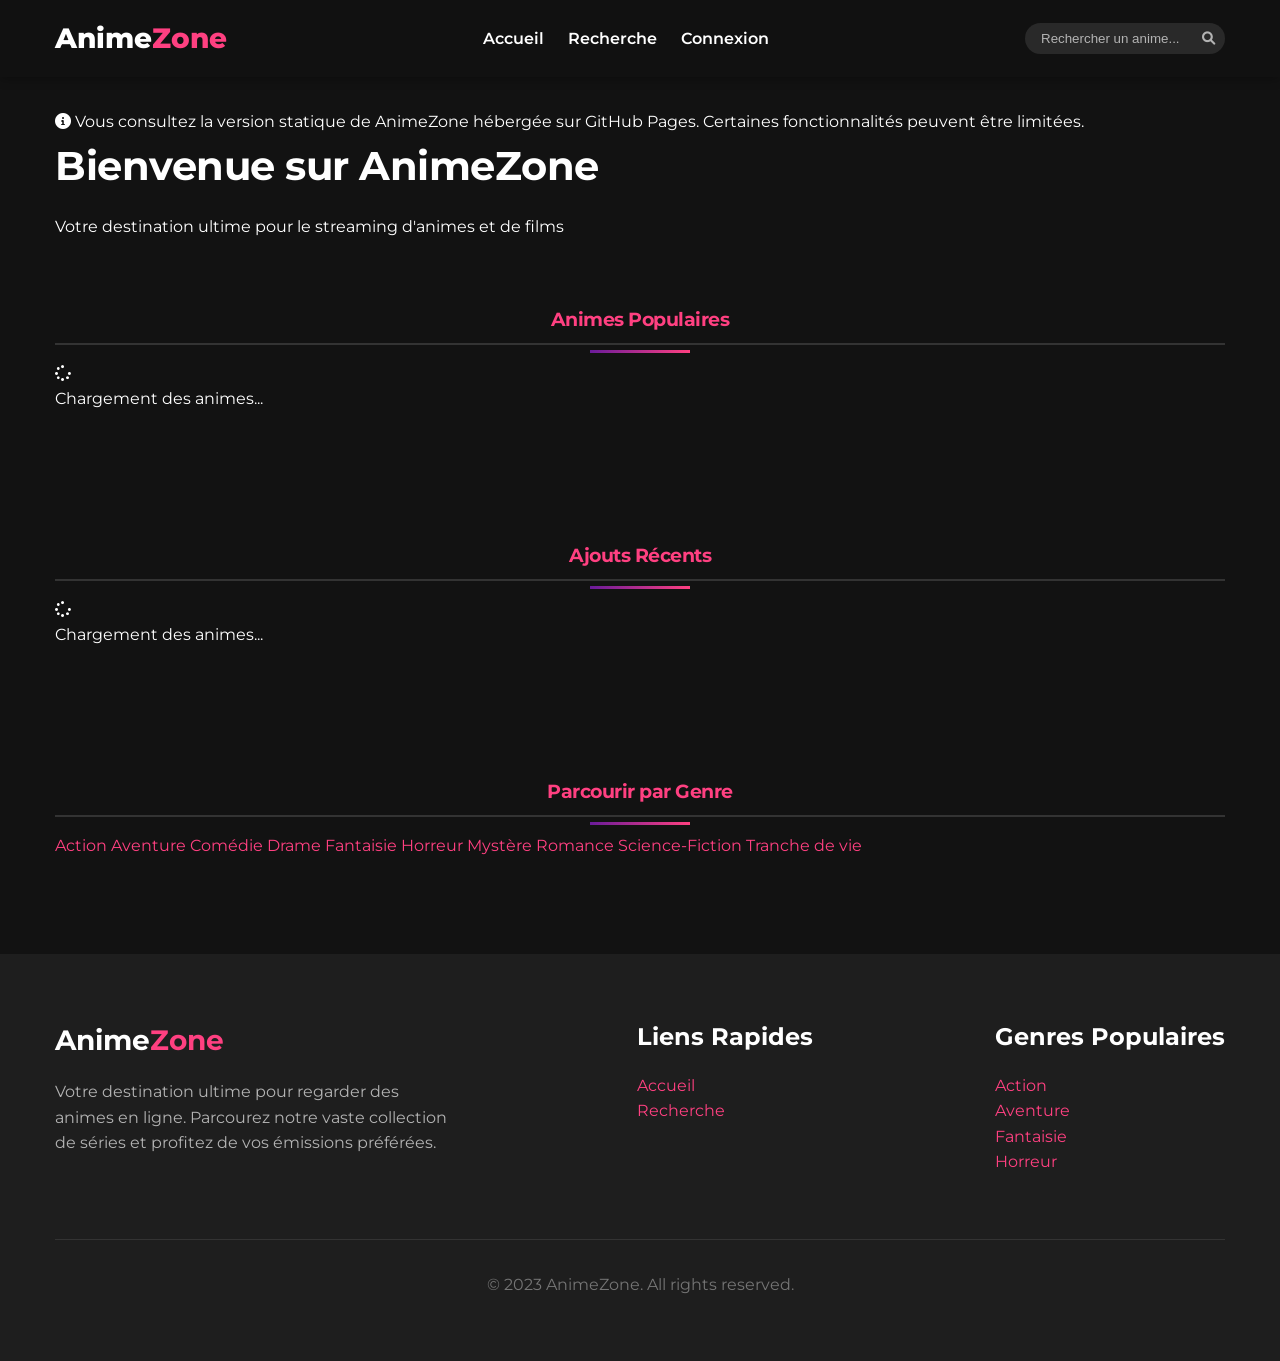
<file: static/github-pages-index.html>
<!DOCTYPE html>
<html lang="fr">
<head>
    <meta charset="UTF-8">
    <meta name="viewport" content="width=device-width, initial-scale=1.0">
    <meta name="description" content="AnimeZone - Regardez vos animes et films préférés en streaming">
    <title>AnimeZone - Streaming d'Anime</title>
    
    <!-- Open Graph tags pour le partage sur les réseaux sociaux -->
    <meta property="og:title" content="AnimeZone - Streaming d'Anime">
    <meta property="og:description" content="Regardez vos animes et films préférés en streaming">
    <meta property="og:type" content="website">
    <meta property="og:url" content="https://votre-nom-utilisateur.github.io/animezone/">
    
    <!-- CSS principal -->
    <link rel="stylesheet" href="css/style.css">
    
    <!-- Polices -->
    <link href="https://fonts.googleapis.com/css2?family=Montserrat:wght@400;500;600;700;800&family=Roboto:wght@400;500;700&display=swap" rel="stylesheet">
    
    <!-- Icônes -->
    <link rel="stylesheet" href="https://cdnjs.cloudflare.com/ajax/libs/font-awesome/6.0.0-beta3/css/all.min.css">
</head>
<body>
    <!-- Navigation Bar -->
    <nav class="navbar">
        <div class="container navbar-container">
            <a href="index.html" class="navbar-brand">
                Anime<span>Zone</span>
            </a>
            
            <ul class="navbar-nav">
                <li class="nav-item">
                    <a href="index.html" class="nav-link">Accueil</a>
                </li>
                <li class="nav-item">
                    <a href="search.html" class="nav-link">Recherche</a>
                </li>
                <li class="nav-item github-only">
                    <a href="#" class="nav-link login-link">Connexion</a>
                </li>
            </ul>
            
            <div class="search-container">
                <form id="searchForm" action="search.html" method="GET">
                    <input type="text" id="searchInput" name="query" class="search-input" placeholder="Rechercher un anime..." autocomplete="off">
                    <button type="submit" class="search-button">
                        <i class="fas fa-search"></i>
                    </button>
                </form>
            </div>
            
            <button class="hamburger">
                <i class="fas fa-bars"></i>
            </button>
        </div>
    </nav>
    
    <!-- Main Content -->
    <div class="container" style="margin-top: 2rem;">
        <!-- Banner - GitHub Pages Version -->
        <div class="github-pages-notice">
            <p><i class="fas fa-info-circle"></i> Vous consultez la version statique de AnimeZone hébergée sur GitHub Pages. Certaines fonctionnalités peuvent être limitées.</p>
        </div>
        
        <!-- Hero Section -->
        <div class="hero-section">
            <h1>Bienvenue sur AnimeZone</h1>
            <p>Votre destination ultime pour le streaming d'animes et de films</p>
        </div>
        
        <!-- Popular Animes Section -->
        <section class="section">
            <h2 class="section-title">Animes Populaires</h2>
            <div class="animes-grid" id="popularAnimes">
                <!-- Les animes populaires seront chargés ici via le JavaScript -->
                <div class="loading-spinner">
                    <i class="fas fa-spinner fa-spin"></i>
                    <p>Chargement des animes...</p>
                </div>
            </div>
        </section>
        
        <!-- Recently Added Section -->
        <section class="section">
            <h2 class="section-title">Ajouts Récents</h2>
            <div class="animes-grid" id="recentAnimes">
                <!-- Les ajouts récents seront chargés ici via le JavaScript -->
                <div class="loading-spinner">
                    <i class="fas fa-spinner fa-spin"></i>
                    <p>Chargement des animes...</p>
                </div>
            </div>
        </section>
        
        <!-- Genres Section -->
        <section class="section">
            <h2 class="section-title">Parcourir par Genre</h2>
            <div class="genres-grid" id="genresGrid">
                <!-- Les genres seront chargés ici via le JavaScript -->
                <a href="search.html?genre=action" class="genre-item">Action</a>
                <a href="search.html?genre=adventure" class="genre-item">Aventure</a>
                <a href="search.html?genre=comedy" class="genre-item">Comédie</a>
                <a href="search.html?genre=drama" class="genre-item">Drame</a>
                <a href="search.html?genre=fantasy" class="genre-item">Fantaisie</a>
                <a href="search.html?genre=horror" class="genre-item">Horreur</a>
                <a href="search.html?genre=mystery" class="genre-item">Mystère</a>
                <a href="search.html?genre=romance" class="genre-item">Romance</a>
                <a href="search.html?genre=sci-fi" class="genre-item">Science-Fiction</a>
                <a href="search.html?genre=slice-of-life" class="genre-item">Tranche de vie</a>
            </div>
        </section>
    </div>
    
    <!-- Footer -->
    <footer class="section" style="background-color: var(--background-card); margin-top: 2rem;">
        <div class="container">
            <div style="display: flex; justify-content: space-between; flex-wrap: wrap;">
                <div style="margin-bottom: 2rem;">
                    <h3>Anime<span style="color: var(--accent-color);">Zone</span></h3>
                    <p style="color: var(--text-secondary); max-width: 400px;">
                        Votre destination ultime pour regarder des animes en ligne.
                        Parcourez notre vaste collection de séries et profitez de vos émissions préférées.
                    </p>
                </div>
                
                <div style="margin-bottom: 2rem;">
                    <h4>Liens Rapides</h4>
                    <ul style="list-style: none;">
                        <li><a href="index.html">Accueil</a></li>
                        <li><a href="search.html">Recherche</a></li>
                    </ul>
                </div>
                
                <div style="margin-bottom: 2rem;">
                    <h4>Genres Populaires</h4>
                    <ul style="list-style: none;">
                        <li><a href="search.html?genre=action">Action</a></li>
                        <li><a href="search.html?genre=adventure">Aventure</a></li>
                        <li><a href="search.html?genre=fantasy">Fantaisie</a></li>
                        <li><a href="search.html?genre=horror">Horreur</a></li>
                    </ul>
                </div>
            </div>
            
            <div style="text-align: center; margin-top: 2rem; padding-top: 2rem; border-top: 1px solid var(--border-color);">
                <p style="color: var(--text-muted);">
                    &copy; 2023 AnimeZone. All rights reserved.
                </p>
            </div>
        </div>
    </footer>
    
    <!-- Script de contournement CORS pour GitHub Pages -->
    <script src="js/cors-proxy.js"></script>
    
    <!-- Script pour charger les données pour GitHub Pages -->
    <script src="js/github-pages-loader.js"></script>
    
    <!-- Script principal du site -->
    <script src="js/main.js"></script>
    
    <script>
        document.addEventListener('DOMContentLoaded', function() {
            // Détecter si nous sommes sur GitHub Pages
            if (window.location.hostname.includes('github.io')) {
                document.body.classList.add('github-pages');
                
                // Initialiser le chargeur de données pour GitHub Pages
                if (window.GithubPagesLoader) {
                    window.GithubPagesLoader.init();
                }
            }
        });
    </script>
</body>
</html>
</file>
<file: static/css/style.css>
/* Anime Zone - Main Stylesheet */

/* === Base Styles === */
:root {
    --primary-color: #6a1b9a;
    --secondary-color: #9c27b0;
    --accent-color: #ff4081;
    --background-dark: #121212;
    --background-card: #1e1e1e;
    --text-primary: #ffffff;
    --text-secondary: #b3b3b3;
    --text-muted: #757575;
    --border-color: #333333;
    --shadow-color: rgba(0, 0, 0, 0.5);
    --news-color: #03a9f4;
    --upcoming-color: #4caf50;

    /* Variables pour l'animation de changement de page */
    --page-transition-duration: 0.5s;
}

/* Animation de page */
@keyframes fadeInPage {
  from {
    opacity: 0;
    transform: translateY(20px);
  }
  to {
    opacity: 1;
    transform: translateY(0);
  }
}

body {
  animation: fadeInPage var(--page-transition-duration) ease-out forwards;
}

* {
  margin: 0;
  padding: 0;
  box-sizing: border-box;
  -webkit-font-smoothing: antialiased;
  -moz-osx-font-smoothing: grayscale;
}

body {
  font-family: 'Montserrat', 'Roboto', sans-serif;
  background-color: var(--background-dark);
  color: var(--text-primary);
  line-height: 1.6;
  overflow-x: hidden;
  scroll-behavior: smooth;
  will-change: transform;
}

/* Accélération matérielle pour améliorer la fluidité */
.navbar, .anime-card, .btn, .control-btn, .video-container, .fade-in, .hero, .filter-button {
  transform: translateZ(0);
  will-change: transform, opacity;
  backface-visibility: hidden;
}

a {
  color: var(--accent-color);
  text-decoration: none;
  transition: all 0.3s ease;
}

a:hover {
  color: var(--secondary-color);
}

/* === Typography === */
h1, h2, h3, h4, h5, h6 {
  font-weight: 700;
  margin-bottom: 1rem;
}

h1 {
  font-size: 2.5rem;
  letter-spacing: -0.5px;
}

h2 {
  font-size: 2rem;
  letter-spacing: -0.5px;
}

h3 {
  font-size: 1.75rem;
}

h4 {
  font-size: 1.5rem;
}

/* === Layout === */
.container {
  width: 100%;
  max-width: 1200px;
  margin: 0 auto;
  padding: 0 15px;
}

.section {
  padding: 4rem 0;
}

.section-title {
  text-align: center;
  margin-bottom: 2.5rem;
  position: relative;
}

.section-title::after {
  content: '';
  position: absolute;
  bottom: -10px;
  left: 50%;
  transform: translateX(-50%);
  width: 100px;
  height: 3px;
  background: linear-gradient(to right, var(--primary-color), var(--accent-color));
}

/* === Navigation === */
.navbar {
  background-color: rgba(18, 18, 18, 0.95);
  padding: 1rem 0;
  position: sticky;
  top: 0;
  z-index: 1000;
  backdrop-filter: blur(10px);
  box-shadow: 0 2px 10px rgba(0, 0, 0, 0.3);
}

.navbar-container {
  display: flex;
  justify-content: space-between;
  align-items: center;
}

.navbar-brand {
  font-size: 1.75rem;
  font-weight: 800;
  color: var(--text-primary);
  display: flex;
  align-items: center;
}

.navbar-brand span {
  color: var(--accent-color);
}

.navbar-nav {
  display: flex;
  list-style: none;
}

.nav-item {
  margin-left: 1.5rem;
}

.nav-link {
  color: var(--text-primary);
  font-weight: 600;
  position: relative;
  padding: 0.5rem 0;
}

.nav-link::after {
  content: '';
  position: absolute;
  bottom: 0;
  left: 0;
  width: 0;
  height: 2px;
  background-color: var(--accent-color);
  transition: width 0.3s ease;
}

.nav-link:hover::after {
  width: 100%;
}

.search-container {
  position: relative;
  margin-left: 1.5rem;
}

.search-input {
  padding: 0.5rem 1rem;
  padding-right: 2.5rem;
  border-radius: 20px;
  border: none;
  background-color: rgba(255, 255, 255, 0.1);
  color: var(--text-primary);
  width: 200px;
  transition: all 0.3s ease;
}

.search-input:focus {
  outline: none;
  background-color: rgba(255, 255, 255, 0.15);
  width: 250px;
  box-shadow: 0 0 10px rgba(255, 64, 129, 0.3);
}

.search-input::placeholder {
  color: var(--text-secondary);
}

.search-button {
  position: absolute;
  right: 10px;
  top: 50%;
  transform: translateY(-50%);
  background: none;
  border: none;
  color: var(--text-secondary);
  cursor: pointer;
  transition: all 0.2s ease;
}

.search-button:hover {
  color: var(--accent-color);
}

.hamburger {
  display: none;
  cursor: pointer;
  background: none;
  border: none;
  color: var(--text-primary);
  font-size: 1.5rem;
}

/* === Hero Section === */
.hero {
  min-height: 500px;
  position: relative;
  display: flex;
  align-items: center;
  background: linear-gradient(rgba(0, 0, 0, 0.7), rgba(0, 0, 0, 0.7)), url('https://cdn.svgator.com/images/2022/11/banner-anime-abstract-background-pattern.svg');
  background-size: cover;
  background-position: center;
  margin-bottom: 2rem;
  overflow: hidden;
}

.hero::before {
  content: '';
  position: absolute;
  top: 0;
  left: 0;
  width: 100%;
  height: 100%;
  background: linear-gradient(45deg, var(--primary-color), var(--secondary-color));
  opacity: 0.2;
  animation: heroGradient 8s ease infinite;
}

@keyframes heroGradient {
  0% {
    opacity: 0.1;
    transform: scale(1);
  }
  50% {
    opacity: 0.2;
    transform: scale(1.1);
  }
  100% {
    opacity: 0.1;
    transform: scale(1);
  }
}

.hero-content {
  text-align: center;
  position: relative;
  z-index: 1;
  padding: 0 15px;
}

.hero-title {
  font-size: 3.5rem;
  font-weight: 800;
  margin-bottom: 1rem;
  background: linear-gradient(45deg, var(--primary-color), var(--accent-color));
  -webkit-background-clip: text;
  -webkit-text-fill-color: transparent;
  text-shadow: 0 2px 10px rgba(0, 0, 0, 0.3);
}

.hero-subtitle {
  font-size: 1.25rem;
  margin-bottom: 2rem;
  color: var(--text-secondary);
  max-width: 700px;
  margin-left: auto;
  margin-right: auto;
}

.btn {
  display: inline-block;
  padding: 0.75rem 1.5rem;
  border-radius: 50px;
  font-weight: 600;
  text-transform: uppercase;
  letter-spacing: 1px;
  transition: all 0.3s ease;
  cursor: pointer;
  border: none;
}

.btn-primary {
  background: linear-gradient(45deg, var(--primary-color), var(--secondary-color));
  color: var(--text-primary);
  box-shadow: 0 4px 10px rgba(106, 27, 154, 0.4);
}

.btn-primary:hover {
  transform: translateY(-3px);
  box-shadow: 0 7px 15px rgba(106, 27, 154, 0.5);
}

.btn-outline {
  background-color: transparent;
  border: 2px solid var(--accent-color);
  color: var(--accent-color);
}

.btn-outline:hover {
  background-color: var(--accent-color);
  color: white;
}

/* === Anime Grid === */
.anime-grid {
  display: grid;
  grid-template-columns: repeat(auto-fill, minmax(250px, 1fr));
  gap: 2rem;
  margin-top: 2rem;
}

.anime-card {
  background-color: var(--background-card);
  border-radius: 10px;
  overflow: hidden;
  box-shadow: 0 5px 15px var(--shadow-color);
  transition: all 0.4s cubic-bezier(0.175, 0.885, 0.32, 1.275);
  position: relative;
  cursor: pointer;
  width: 100%;
  height: 100%;
  display: flex;
  flex-direction: column;
}

.anime-card:hover {
  transform: translateY(-15px) scale(1.02);
  box-shadow: 0 20px 40px rgba(0, 0, 0, 0.5);
}

.anime-card::after {
  content: '';
  position: absolute;
  top: 0;
  left: 0;
  width: 100%;
  height: 100%;
  background: linear-gradient(to bottom, rgba(0,0,0,0) 70%, rgba(0,0,0,0.8) 100%);
  opacity: 0.7;
  z-index: 1;
  transition: opacity 0.3s ease;
}

.anime-card:hover::after {
  opacity: 0.5;
}

.anime-card-image {
  width: 100%;
  height: 250px;
  object-fit: cover;
  transition: all 0.5s ease;
  flex-shrink: 0; /* Empêche l'image de rétrécir */
}

.anime-card:hover .anime-card-image {
  transform: scale(1.08);
}

.anime-card-body {
  padding: 1.5rem;
  position: relative;
  flex: 1;
  display: flex;
  flex-direction: column;
}

.anime-card-title {
  font-size: 1.25rem;
  margin-bottom: 0.5rem;
  font-weight: 700;
}

.anime-card-genres {
  display: flex;
  flex-wrap: wrap;
  gap: 0.5rem;
  margin-bottom: 1rem;
}

.genre-tag {
  background-color: rgba(255, 255, 255, 0.1);
  color: var(--text-secondary);
  padding: 0.25rem 0.75rem;
  border-radius: 20px;
  font-size: 0.75rem;
  font-weight: 600;
  transition: all 0.3s ease;
}

.genre-tag:hover, .genre-tag.active {
  background-color: var(--accent-color);
  color: white;
}

.anime-card-info {
  display: flex;
  align-items: center;
  justify-content: space-between;
  margin-bottom: 1rem;
}

.anime-card-rating {
  display: flex;
  align-items: center;
}

.rating-star {
  color: #ffc107;
  margin-right: 0.25rem;
}

.anime-card-actions {
  text-align: center;
  margin-top: auto; /* Pousse le bouton vers le bas */
}

.anime-card-link {
    display: block;
    position: relative;
    overflow: hidden;
    border-radius: 8px 8px 0 0;
}

.remove-button {
    position: absolute;
    top: 10px;
    right: 10px;
    z-index: 10;
    background: rgba(0, 0, 0, 0.7);
    border: none;
    color: white;
    width: 30px;
    height: 30px;
    border-radius: 50%;
    cursor: pointer;
    display: flex;
    align-items: center;
    justify-content: center;
    transition: all 0.3s ease;
}

.remove-button:hover {
    background: rgba(255, 0, 0, 0.7);
    transform: scale(1.1);
}

/* Filter Section */
.filter-section {
  margin-bottom: 3rem;
}

.filter-title {
  margin-bottom: 1rem;
  font-size: 1.25rem;
}

.filter-buttons {
  display: flex;
  flex-wrap: wrap;
  gap: 0.75rem;
}

.filter-button {
  padding: 0.5rem 1rem;
  background-color: rgba(255, 255, 255, 0.1);
  color: var(--text-secondary);
  border-radius: 20px;
  font-weight: 600;
  font-size: 0.875rem;
  transition: all 0.3s ease;
  cursor: pointer;
}

.filter-button:hover, .filter-button.active {
  background-color: var(--accent-color);
  color: white;
}

/* Anime Detail Page */
.anime-detail {
  display: grid;
  grid-template-columns: 300px 1fr;
  gap: 2rem;
}

.anime-poster img {
  width: 100%;
  border-radius: 10px;
  box-shadow: 0 5px 15px var(--shadow-color);
}

.anime-title {
  font-size: 2.5rem;
  margin-bottom: 1rem;
}

.anime-meta {
  display: flex;
  align-items: center;
  flex-wrap: wrap;
  gap: 1rem;
  margin-bottom: 1.5rem;
}

.anime-rating {
  display: flex;
  align-items: center;
  background-color: rgba(255, 255, 255, 0.1);
  padding: 0.5rem 1rem;
  border-radius: 20px;
}

.anime-description {
  margin-bottom: 2rem;
  color: var(--text-secondary);
  line-height: 1.8;
}

.anime-seasons {
  margin-top: 2rem;
}

.seasons-container {
    display: flex;
    flex-direction: column;
    gap: 2rem;
    margin: 2rem 0;
}

.seasons-section {
    background: rgba(255, 255, 255, 0.05);
    border-radius: 10px;
    padding: 1.5rem;
}

.section-title {
    font-size: 1.2rem;
    color: var(--accent-color);
    margin-bottom: 1rem;
    padding-bottom: 0.5rem;
    border-bottom: 2px solid var(--border-color);
}

.seasons-grid {
    display: grid;
    grid-template-columns: repeat(auto-fill, minmax(150px, 1fr));
    gap: 1rem;
}

.season-tab {
    background: rgba(255, 255, 255, 0.1);
    padding: 0.75rem 1rem;
    border-radius: 8px;
    font-weight: 600;
    cursor: pointer;
    transition: all 0.3s ease;
    text-align: center;
}

.season-tab:hover {
    background: var(--accent-color);
    transform: translateY(-2px);
}

.season-tab.active {
    background: var(--accent-color);
    box-shadow: 0 2px 8px rgba(var(--accent-color-rgb), 0.3);
}

.episodes-list {
  list-style: none;
}

.episode-item {
  margin-bottom: 1rem;
}

.episode-link {
  display: flex;
  align-items: center;
  padding: 1rem;
  background-color: var(--background-card);
  border-radius: 10px;
  color: var(--text-primary);
  transition: all 0.3s ease;
}

.episode-link:hover {
  background-color: rgba(255, 255, 255, 0.1);
}

.episode-number {
  background-color: var(--accent-color);
  color: white;
  width: 40px;
  height: 40px;
  border-radius: 50%;
  display: flex;
  align-items: center;
  justify-content: center;
  font-weight: 700;
  margin-right: 1rem;
}

.episode-details {
  flex: 1;
}

.episode-title {
  font-weight: 600;
  margin-bottom: 0.25rem;
}

.episode-description {
  color: var(--text-secondary);
  font-size: 0.875rem;
}

/* Player Page */
.video-container {
  position: relative;
  width: 100%;
  height: 0;
  padding-bottom: 56.25%; /* 16:9 Aspect Ratio */
  margin-bottom: 2rem;
  background-color: black;
  border-radius: 10px;
  overflow: hidden;
}

.video-container iframe {
  position: absolute;
  top: 0;
  left: 0;
  width: 100%;
  height: 100%;
  border: none;
}

.player-controls {
  display: flex;
  justify-content: space-between;
  align-items: center;
  flex-wrap: wrap;
  margin-bottom: 2rem;
  gap: 1rem;
}

.episode-navigation {
  display: flex;
  gap: 1rem;
}

.next-episode, .continue-watching-btn .btn {
  background-color: var(--accent-color);
  color: white;
  padding: 0.8rem 1.5rem;
  border-radius: 8px;
  transition: all 0.3s ease;
  box-shadow: 0 4px 6px rgba(0, 0, 0, 0.1);
  display: flex;
  align-items: center;
  gap: 0.5rem;
  font-weight: 600;
}

.next-episode:hover, .continue-watching-btn .btn:hover {
  background-color: var(--secondary-color);
  transform: translateY(-2px);
  box-shadow: 0 6px 12px rgba(0, 0, 0, 0.15);
}

.next-episode i, .continue-watching-btn .btn i {
  font-size: 1.2rem;
}

.continue-watching-btn {
  margin: 1.5rem 0;
  text-align: center;
}

.continue-watching-btn .btn {
  margin: 0 auto;
  min-width: 200px;
  justify-content: center;
  background: linear-gradient(45deg, var(--accent-color), var(--secondary-color));
  color: white;
  padding: 0.8rem 1.5rem;
  border-radius: 8px;
  transition: all 0.3s ease;
  box-shadow: 0 4px 6px rgba(0, 0, 0, 0.1);
  display: flex;
  align-items: center;
  gap: 0.5rem;
  font-weight: 600;
}

.continue-watching-btn .btn:hover {
  transform: translateY(-2px);
  box-shadow: 0 6px 12px rgba(0, 0, 0, 0.15);
  background: linear-gradient(45deg, var(--secondary-color), var(--accent-color));
}

/* Error Page */
.error-container {
  text-align: center;
  padding: 4rem 0;
}

.error-code {
  font-size: 8rem;
  font-weight: 800;
  line-height: 1;
  background: linear-gradient(45deg, var(--primary-color), var(--accent-color));
  -webkit-background-clip: text;
  -webkit-text-fill-color: transparent;
  margin-bottom: 1rem;
}

.error-message {
  font-size: 2rem;
  margin-bottom: 1.5rem;
}

/* Animation styles */
.fade-in {
  opacity: 0;
  transform: translateY(20px);
  transition: opacity 0.8s ease, transform 0.8s ease;
}

.fade-in.visible {
  opacity: 1;
  transform: translateY(0);
}

/* Documentation styles */
.doc-section {
  margin-bottom: 3rem;
}

.doc-section h2 {
  font-size: 1.75rem;
  margin-bottom: 1rem;
  color: var(--accent-color);
}

.doc-section h3 {
  font-size: 1.25rem;
  margin: 1.5rem 0 1rem;
}

.doc-section p {
  color: var(--text-secondary);
  margin-bottom: 1rem;
  line-height: 1.8;
}

.doc-section pre {
  background-color: var(--background-card);
  padding: 1rem;
  border-radius: 5px;
  overflow-x: auto;
  margin: 1rem 0;
  line-height: 1.5;
  color: var(--text-secondary);
}

.doc-section code {
  font-family: 'Courier New', monospace;
  color: var(--accent-color);
}

.doc-section ul {
  padding-left: 2rem;
  margin-bottom: 1rem;
  color: var(--text-secondary);
}

.doc-section li {
  margin-bottom: 0.5rem;
}

/* Movies Section */
.movies-section {
    margin: 2rem 0;
}

.movie-item {
    background-color: var(--background-card);
    border-radius: 10px;
    overflow: hidden;
    box-shadow: 0 5px 15px var(--shadow-color);
    transition: all 0.3s ease;
}

.movie-item:hover {
    transform: translateY(-5px);
    box-shadow: 0 15px 30px var(--shadow-color);
}

.movie-poster {
    position: relative;
    width: 100%;
    padding-top: 56.25%; /* 16:9 aspect ratio */
}

.movie-poster img {
    position: absolute;
    top: 0;
    left: 0;
    width: 100%;
    height: 100%;
    object-fit: cover;
}

.movie-details {
    padding: 1.5rem;
}

.movie-title {
    font-size: 1.25rem;
    font-weight: 700;
    margin-bottom: 0.5rem;
}

.movie-description {
    color: var(--text-secondary);
    font-size: 0.9rem;
    margin-bottom: 1rem;
}

/* User Menu Styles */
.user-menu {
    position: relative;
    margin-left: 1rem;
}

.user-avatar {
    width: 40px;
    height: 40px;
    border-radius: 50%;
    background: linear-gradient(45deg, var(--accent-color), var(--secondary-color));
    display: flex;
    align-items: center;
    justify-content: center;
    color: white;
    font-weight: 600;
    cursor: pointer;
    transition: all 0.3s ease;
}

.user-avatar:hover {
    transform: scale(1.05);
    box-shadow: 0 0 15px rgba(255, 64, 129, 0.4);
}

.user-dropdown {
    position: absolute;
    top: 50px;
    right: 0;
    background-color: var(--background-card);
    border-radius: 8px;
    box-shadow: 0 5px 20px rgba(0, 0, 0, 0.3);
    width: 220px;
    z-index: 1000;
    opacity: 0;
    visibility: hidden;
    transform: translateY(-10px);
    transition: all 0.3s ease;
}

.user-dropdown.show {
    opacity: 1;
    visibility: visible;
    transform: translateY(0);
}

.user-dropdown-header {
    padding: 1rem;
    border-bottom: 1px solid var(--border-color);
}

.user-info {
    display: flex;
    flex-direction: column;
}

.username {
    font-weight: 600;
    color: var(--text-primary);
    font-size: 1.1rem;
}

.user-dropdown-menu {
    list-style: none;
    padding: 0.5rem 0;
    margin: 0;
}

.user-dropdown-menu li a {
    display: flex;
    align-items: center;
    padding: 0.75rem 1rem;
    color: var(--text-secondary);
    text-decoration: none;
    transition: all 0.2s;
    gap: 0.75rem;
}

.user-dropdown-menu li a:hover {
    background-color: rgba(255, 255, 255, 0.05);
    color: var(--accent-color);
}

.dropdown-divider {
    height: 1px;
    background-color: var(--border-color);
    margin: 0.5rem 0;
}

/* === Media Queries === */
@media screen and (max-width: 992px) {
  .anime-detail {
    grid-template-columns: 1fr;
  }

  .anime-poster {
    max-width: 400px;
    margin: 0 auto;
  }

  .episode-navigation {
    width: 100%;
    justify-content: space-between;
  }
}

@media screen and (max-width: 768px) {
  .hero-title {
    font-size: 2.5rem;
  }

  .search-container {
    display: none;
  }

  .hamburger {
    display: block;
  }

  .navbar-nav {
    position: absolute;
    top: 100%;
    left: 0;
    width: 100%;
    flex-direction: column;
    background-color: var(--background-dark);
    padding: 1rem 0;
    display: none;
    box-shadow: 0 5px 10px rgba(0, 0, 0, 0.3);
  }

  .navbar-nav.show {
    display: flex;
  }

  .nav-item {
    margin: 0;
    padding: 0.5rem 1.5rem;
  }

  .nav-link {
    display: block;
    padding: 0.5rem 0;
  }
}

@media screen and (max-width: 576px) {
  .anime-grid {
    grid-template-columns: repeat(auto-fill, minmax(200px, 1fr));
  }

  .player-controls {
    flex-direction: column;
    align-items: stretch;
  }

  .episode-navigation {
    justify-content: center;
    flex-wrap: wrap;
    gap: 0.5rem;
  }
}
</file>
